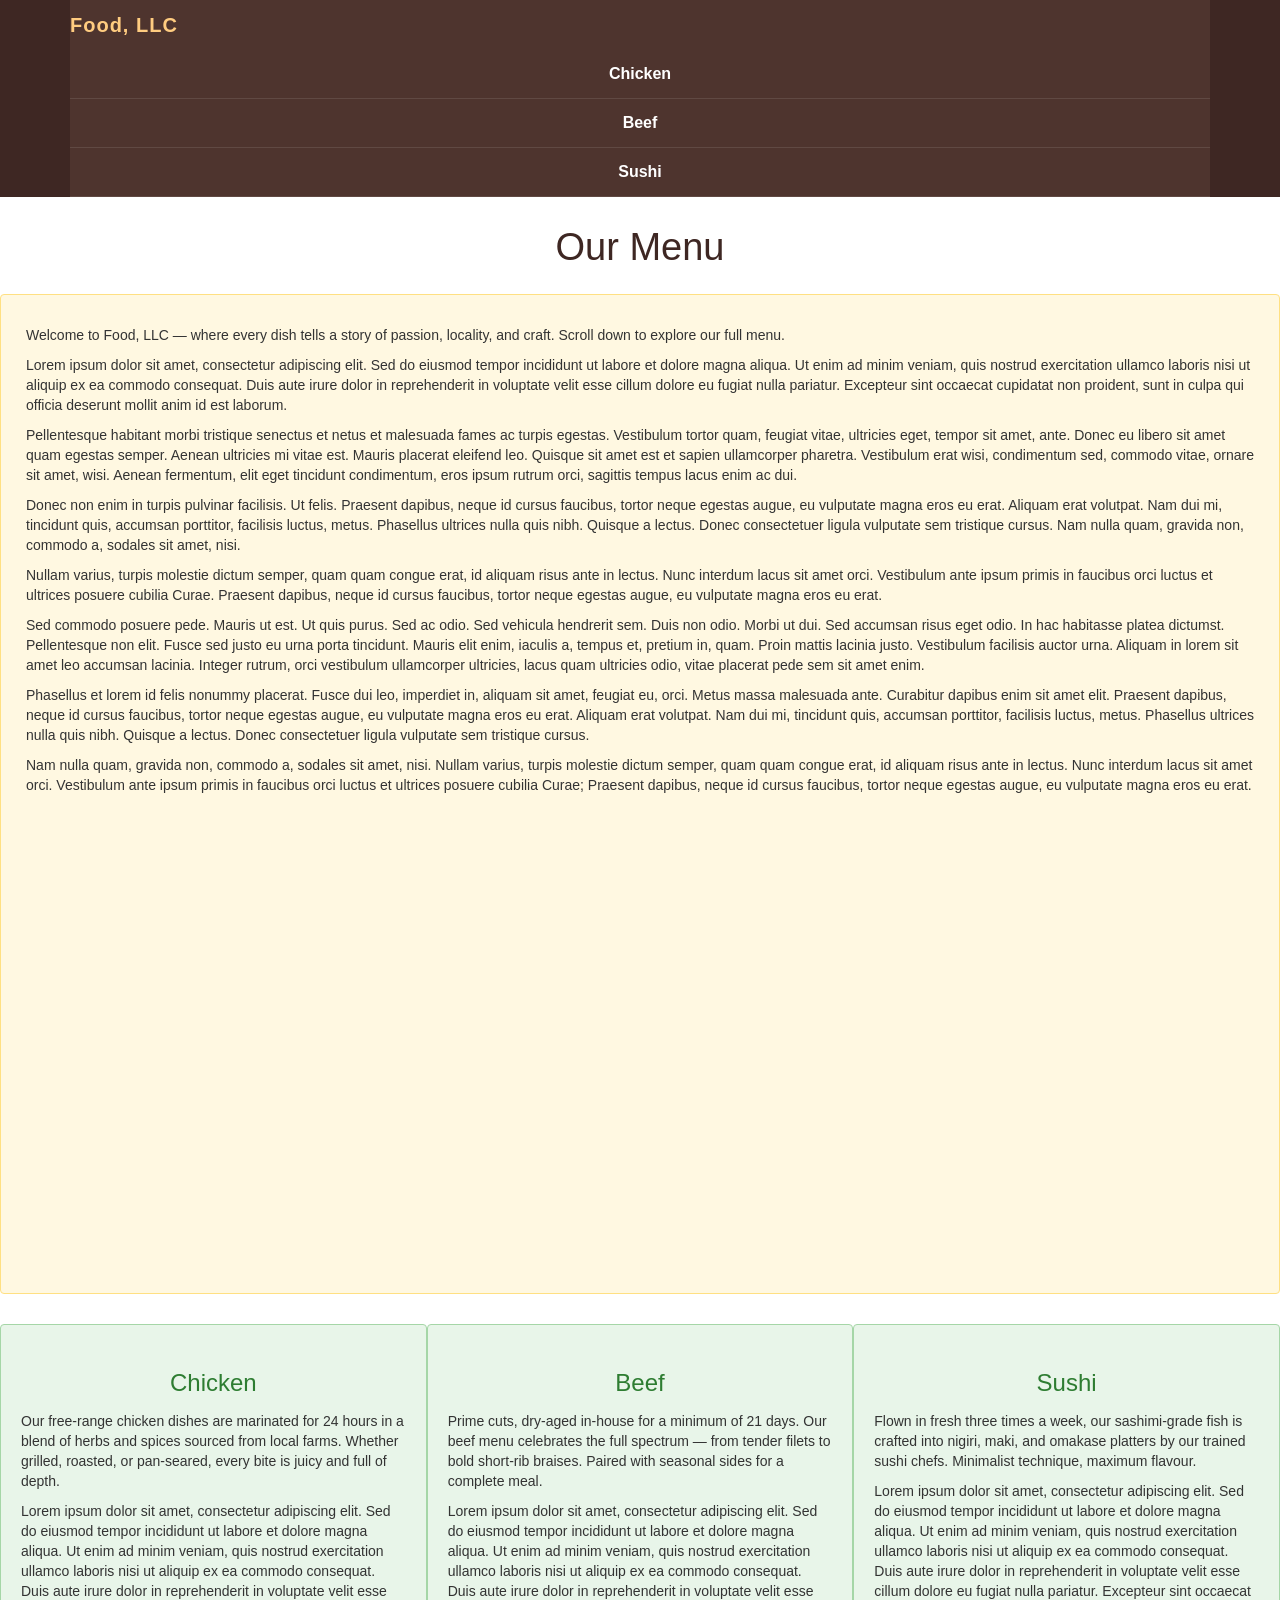
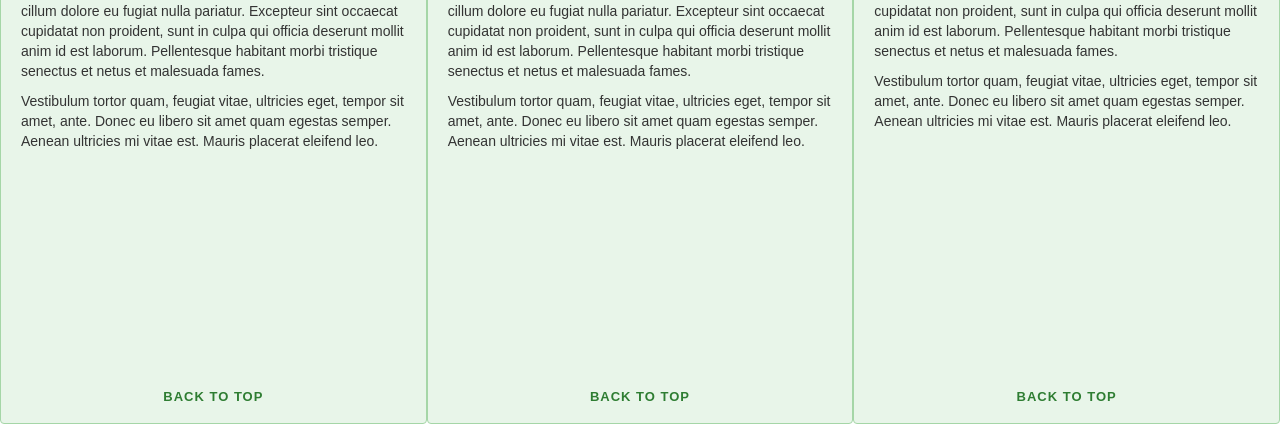
<file: module3-solution/index.html>
<!DOCTYPE html>
<html lang="en">
<head>
  <meta charset="UTF-8">
  <meta http-equiv="X-UA-Compatible" content="IE=edge">
  <meta name="viewport" content="width=device-width, initial-scale=1">
  <title>Food, LLC</title>

  <!-- Bootstrap 3.3.7 CSS (CDN) -->
  <link rel="stylesheet"
        href="https://maxcdn.bootstrapcdn.com/bootstrap/3.3.7/css/bootstrap.min.css">

  <!-- External stylesheet – NO inline styles used anywhere -->
  <link rel="stylesheet" href="css/styles.css">
</head>
<body>

  <!-- ======================================================
       NAVBAR
       • No navbar-fixed-top  →  scrolls away with the page
       • navbar-brand "Food, LLC" left-aligned (Bootstrap default)
       • Hamburger button shown ONLY on xs (Bootstrap hides
         .navbar-toggle on sm+ by default; we keep it that way)
       ====================================================== -->
  <nav class="navbar navbar-default" id="top">
    <div class="container">

      <div class="navbar-header">

        <!-- Toggle button: Bootstrap already hides this on sm/md/lg.
             The hint says "use visible-xs" — Bootstrap's .navbar-toggle
             is display:none on sm+ out of the box, which satisfies the
             grading criterion. Adding visible-xs explicitly also works. -->
        <button type="button"
                class="navbar-toggle collapsed visible-xs"
                data-toggle="collapse"
                data-target="#navbar-menu"
                aria-expanded="false">
          <span class="sr-only">Toggle navigation</span>
          <span class="icon-bar"></span>
          <span class="icon-bar"></span>
          <span class="icon-bar"></span>
        </button>

        <!-- Brand name, left-aligned via navbar-brand -->
        <a class="navbar-brand" href="#">Food, LLC</a>
      </div>

      <!-- Collapsible dropdown – only functional on xs.
           On sm/md the button is hidden so this stays collapsed. -->
      <div class="collapse navbar-collapse" id="navbar-menu">
        <ul class="nav navbar-nav">
          <!-- Each item label centered with Bootstrap text-center -->
          <li><a class="text-center" href="#chicken">Chicken</a></li>
          <li><a class="text-center" href="#beef">Beef</a></li>
          <li><a class="text-center" href="#sushi">Sushi</a></li>
        </ul>
      </div>

    </div><!-- /.container -->
  </nav>


  <!-- ======================================================
       PAGE HEADING  –  centered with Bootstrap text-center
       ====================================================== -->
  <div class="container">
    <h1 id="menu-heading" class="text-center page-heading">Our Menu</h1>
  </div>


  <!-- ======================================================
       REQUIRED GRADED SECTION
       • container-fluid wraps the grid
       • col-xs-12  →  full width on ALL breakpoints
       • min-height: 1000px set in CSS  →  forces scrolling
       • Distinct background colour set in CSS (no inline style)
       ====================================================== -->
  <div class="container-fluid">
    <div class="row">
      <div class="col-xs-12 menu-section">

        <p>Welcome to Food, LLC — where every dish tells a story of passion,
           locality, and craft. Scroll down to explore our full menu.</p>

        <p>Lorem ipsum dolor sit amet, consectetur adipiscing elit. Sed do
           eiusmod tempor incididunt ut labore et dolore magna aliqua. Ut enim
           ad minim veniam, quis nostrud exercitation ullamco laboris nisi ut
           aliquip ex ea commodo consequat. Duis aute irure dolor in
           reprehenderit in voluptate velit esse cillum dolore eu fugiat nulla
           pariatur. Excepteur sint occaecat cupidatat non proident, sunt in
           culpa qui officia deserunt mollit anim id est laborum.</p>

        <p>Pellentesque habitant morbi tristique senectus et netus et malesuada
           fames ac turpis egestas. Vestibulum tortor quam, feugiat vitae,
           ultricies eget, tempor sit amet, ante. Donec eu libero sit amet quam
           egestas semper. Aenean ultricies mi vitae est. Mauris placerat
           eleifend leo. Quisque sit amet est et sapien ullamcorper pharetra.
           Vestibulum erat wisi, condimentum sed, commodo vitae, ornare sit
           amet, wisi. Aenean fermentum, elit eget tincidunt condimentum, eros
           ipsum rutrum orci, sagittis tempus lacus enim ac dui.</p>

        <p>Donec non enim in turpis pulvinar facilisis. Ut felis. Praesent
           dapibus, neque id cursus faucibus, tortor neque egestas augue, eu
           vulputate magna eros eu erat. Aliquam erat volutpat. Nam dui mi,
           tincidunt quis, accumsan porttitor, facilisis luctus, metus. Phasellus
           ultrices nulla quis nibh. Quisque a lectus. Donec consectetuer ligula
           vulputate sem tristique cursus. Nam nulla quam, gravida non, commodo
           a, sodales sit amet, nisi.</p>

        <p>Nullam varius, turpis molestie dictum semper, quam quam congue erat,
           id aliquam risus ante in lectus. Nunc interdum lacus sit amet orci.
           Vestibulum ante ipsum primis in faucibus orci luctus et ultrices
           posuere cubilia Curae. Praesent dapibus, neque id cursus faucibus,
           tortor neque egestas augue, eu vulputate magna eros eu erat.</p>

        <p>Sed commodo posuere pede. Mauris ut est. Ut quis purus. Sed ac odio.
           Sed vehicula hendrerit sem. Duis non odio. Morbi ut dui. Sed accumsan
           risus eget odio. In hac habitasse platea dictumst. Pellentesque non
           elit. Fusce sed justo eu urna porta tincidunt. Mauris elit enim,
           iaculis a, tempus et, pretium in, quam. Proin mattis lacinia justo.
           Vestibulum facilisis auctor urna. Aliquam in lorem sit amet leo
           accumsan lacinia. Integer rutrum, orci vestibulum ullamcorper
           ultricies, lacus quam ultricies odio, vitae placerat pede sem sit
           amet enim.</p>

        <p>Phasellus et lorem id felis nonummy placerat. Fusce dui leo, imperdiet
           in, aliquam sit amet, feugiat eu, orci. Metus massa malesuada ante.
           Curabitur dapibus enim sit amet elit. Praesent dapibus, neque id
           cursus faucibus, tortor neque egestas augue, eu vulputate magna eros
           eu erat. Aliquam erat volutpat. Nam dui mi, tincidunt quis, accumsan
           porttitor, facilisis luctus, metus. Phasellus ultrices nulla quis
           nibh. Quisque a lectus. Donec consectetuer ligula vulputate sem
           tristique cursus.</p>

        <p>Nam nulla quam, gravida non, commodo a, sodales sit amet, nisi.
           Nullam varius, turpis molestie dictum semper, quam quam congue erat,
           id aliquam risus ante in lectus. Nunc interdum lacus sit amet orci.
           Vestibulum ante ipsum primis in faucibus orci luctus et ultrices
           posuere cubilia Curae; Praesent dapibus, neque id cursus faucibus,
           tortor neque egestas augue, eu vulputate magna eros eu erat.</p>

      </div>
    </div>
  </div>


  <!-- ======================================================
       OPTIONAL (UNGRADED) – 3-column sections
       Layout:
         Desktop (md): 3 × col-md-4   → side by side
         Tablet  (sm): 2 × col-sm-6, 1 × col-sm-12
         Mobile  (xs): each col-xs-12 → stacked
       ====================================================== -->
  <div class="container-fluid">
    <div class="row">

      <!-- ---- Chicken ---- -->
      <div id="chicken" class="col-xs-12 col-sm-6 col-md-4 col-section">
        <h3 class="text-center">Chicken</h3>
        <p>Our free-range chicken dishes are marinated for 24 hours in a blend
           of herbs and spices sourced from local farms. Whether grilled, roasted,
           or pan-seared, every bite is juicy and full of depth.</p>
        <p>Lorem ipsum dolor sit amet, consectetur adipiscing elit. Sed do
           eiusmod tempor incididunt ut labore et dolore magna aliqua. Ut enim
           ad minim veniam, quis nostrud exercitation ullamco laboris nisi ut
           aliquip ex ea commodo consequat. Duis aute irure dolor in
           reprehenderit in voluptate velit esse cillum dolore eu fugiat nulla
           pariatur. Excepteur sint occaecat cupidatat non proident, sunt in
           culpa qui officia deserunt mollit anim id est laborum. Pellentesque
           habitant morbi tristique senectus et netus et malesuada fames.</p>
        <p>Vestibulum tortor quam, feugiat vitae, ultricies eget, tempor sit
           amet, ante. Donec eu libero sit amet quam egestas semper. Aenean
           ultricies mi vitae est. Mauris placerat eleifend leo.</p>
        <a class="back-to-top" href="#menu-heading">Back to Top</a>
      </div>

      <!-- ---- Beef ---- -->
      <div id="beef" class="col-xs-12 col-sm-6 col-md-4 col-section">
        <h3 class="text-center">Beef</h3>
        <p>Prime cuts, dry-aged in-house for a minimum of 21 days. Our beef
           menu celebrates the full spectrum — from tender filets to bold
           short-rib braises. Paired with seasonal sides for a complete meal.</p>
        <p>Lorem ipsum dolor sit amet, consectetur adipiscing elit. Sed do
           eiusmod tempor incididunt ut labore et dolore magna aliqua. Ut enim
           ad minim veniam, quis nostrud exercitation ullamco laboris nisi ut
           aliquip ex ea commodo consequat. Duis aute irure dolor in
           reprehenderit in voluptate velit esse cillum dolore eu fugiat nulla
           pariatur. Excepteur sint occaecat cupidatat non proident, sunt in
           culpa qui officia deserunt mollit anim id est laborum. Pellentesque
           habitant morbi tristique senectus et netus et malesuada fames.</p>
        <p>Vestibulum tortor quam, feugiat vitae, ultricies eget, tempor sit
           amet, ante. Donec eu libero sit amet quam egestas semper. Aenean
           ultricies mi vitae est. Mauris placerat eleifend leo.</p>
        <a class="back-to-top" href="#menu-heading">Back to Top</a>
      </div>

      <!-- ---- Sushi ---- -->
      <div id="sushi" class="col-xs-12 col-sm-12 col-md-4 col-section">
        <h3 class="text-center">Sushi</h3>
        <p>Flown in fresh three times a week, our sashimi-grade fish is crafted
           into nigiri, maki, and omakase platters by our trained sushi chefs.
           Minimalist technique, maximum flavour.</p>
        <p>Lorem ipsum dolor sit amet, consectetur adipiscing elit. Sed do
           eiusmod tempor incididunt ut labore et dolore magna aliqua. Ut enim
           ad minim veniam, quis nostrud exercitation ullamco laboris nisi ut
           aliquip ex ea commodo consequat. Duis aute irure dolor in
           reprehenderit in voluptate velit esse cillum dolore eu fugiat nulla
           pariatur. Excepteur sint occaecat cupidatat non proident, sunt in
           culpa qui officia deserunt mollit anim id est laborum. Pellentesque
           habitant morbi tristique senectus et netus et malesuada fames.</p>
        <p>Vestibulum tortor quam, feugiat vitae, ultricies eget, tempor sit
           amet, ante. Donec eu libero sit amet quam egestas semper. Aenean
           ultricies mi vitae est. Mauris placerat eleifend leo.</p>
        <a class="back-to-top" href="#menu-heading">Back to Top</a>
      </div>

    </div><!-- /.row -->
  </div><!-- /.container-fluid -->


  <!-- jQuery + Bootstrap JS (required for navbar collapse toggle) -->
  <script src="https://ajax.googleapis.com/ajax/libs/jquery/1.12.4/jquery.min.js"></script>
  <script src="https://maxcdn.bootstrapcdn.com/bootstrap/3.3.7/js/bootstrap.min.js"></script>
</body>
</html>
</file>
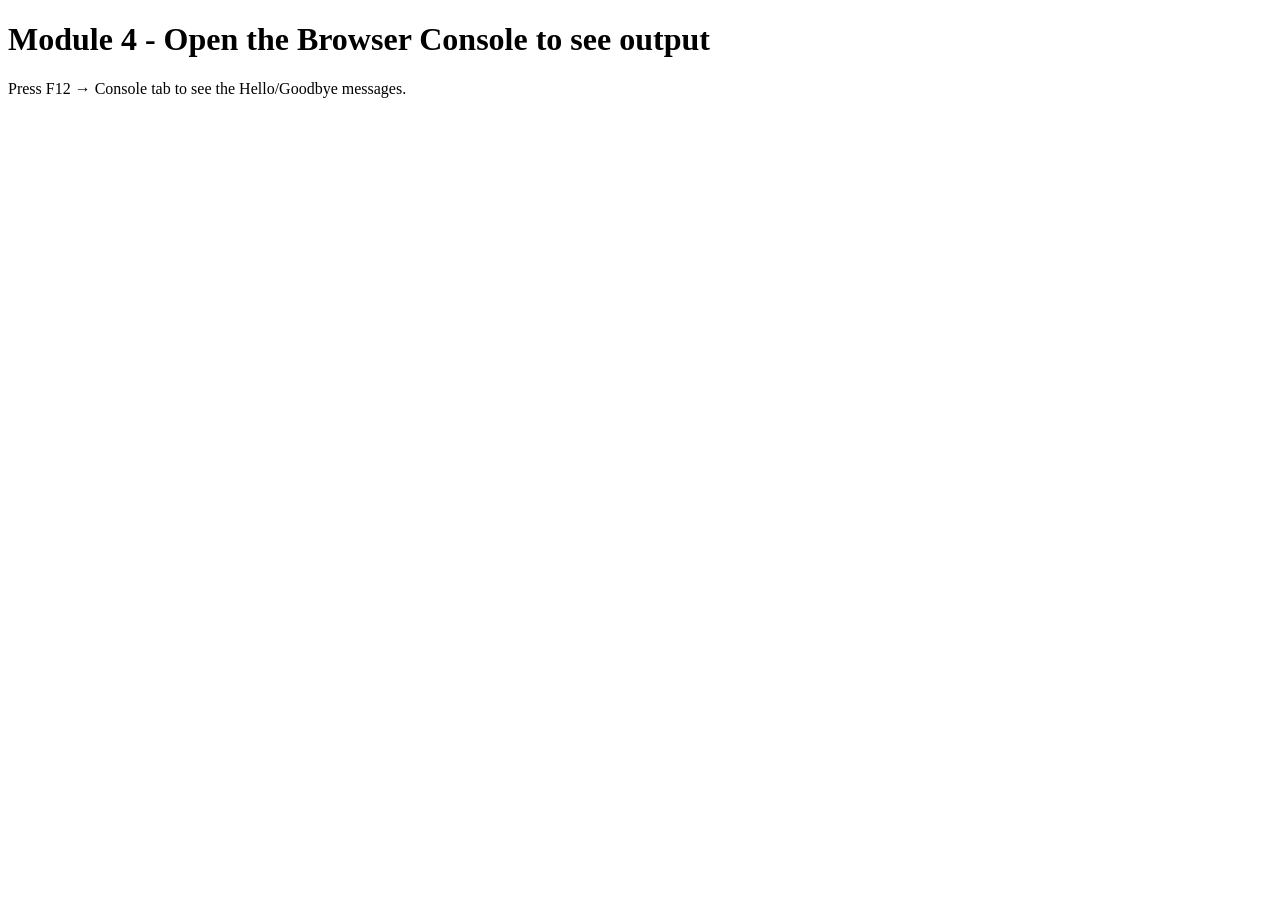
<file: module4-solution/index.html>
<!DOCTYPE html>
<html lang="en">
<head>
  <meta charset="UTF-8">
  <meta name="viewport" content="width=device-width, initial-scale=1">
  <title>Module 4 Solution</title>
</head>
<body>
  <h1>Module 4 - Open the Browser Console to see output</h1>
  <p>Press F12 → Console tab to see the Hello/Goodbye messages.</p>

  <!-- Load utility libraries first, then main script -->
  <script src="js/utilities.js"></script>
  <script src="js/nameutil.js"></script>
  <script src="js/script.js"></script>
</body>
</html>
</file>
<file: module3-solution/css/styles.css>
/* ============================================================
   Food, LLC  –  Module 3 Assignment  –  External Stylesheet
   NO inline styles are used anywhere in this project.
   ============================================================ */

/* ---------- Navbar ---------- */
.navbar {
  background-color: #3e2723;   /* dark brown */
  border: none;
  border-radius: 0;
  margin-bottom: 0;
}

.navbar-brand {
  color: #ffcc80 !important;   /* warm amber */
  font-size: 20px;
  font-weight: bold;
  letter-spacing: 1px;
}

.navbar-brand:hover {
  color: #ffe0b2 !important;
}

/* Hamburger icon bars */
.navbar-toggle {
  border-color: #ffcc80;
}
.navbar-toggle .icon-bar {
  background-color: #ffcc80;
}
.navbar-toggle:hover,
.navbar-toggle:focus {
  background-color: rgba(255, 204, 128, 0.15);
}

/* ---------- Mobile dropdown ---------- */
/* Give the collapsed area a distinct background */
.navbar-collapse {
  background-color: #4e342e;   /* slightly lighter brown */
  padding-left: 0;
  padding-right: 0;
}

/* Full-width nav items */
.navbar-nav {
  margin: 0;
  width: 100%;
}
.navbar-nav > li {
  width: 100%;
}
.navbar-nav > li > a {
  color: #fff !important;
  font-size: 16px;
  font-weight: 600;
  padding: 14px 15px;
  border-bottom: 1px solid rgba(255,255,255,0.1);
}
.navbar-nav > li > a:hover,
.navbar-nav > li > a:focus {
  background-color: rgba(255, 204, 128, 0.2) !important;
  color: #ffcc80 !important;
}

/* ---------- Page heading ---------- */
.page-heading {
  margin-top: 30px;
  margin-bottom: 25px;
  font-size: 38px;
  color: #3e2723;
}

/* ---------- Required single-section ---------- */
.menu-section {
  background-color: #fff8e1;   /* distinct from page background */
  border: 1px solid #ffe082;
  border-radius: 4px;
  min-height: 1000px;          /* tall enough to require scrolling */
  padding: 30px 25px;
  margin-bottom: 30px;
}

/* ---------- Optional 3-column sections ---------- */
.col-section {
  background-color: #e8f5e9;
  border: 1px solid #a5d6a7;
  border-radius: 4px;
  min-height: 700px;
  padding: 25px 20px 50px;
  margin-bottom: 20px;
  position: relative;
}

.col-section h3 {
  color: #2e7d32;
  margin-bottom: 15px;
}

.back-to-top {
  position: absolute;
  bottom: 16px;
  left: 50%;
  transform: translateX(-50%);
  color: #2e7d32;
  font-size: 13px;
  font-weight: 700;
  text-decoration: none;
  text-transform: uppercase;
  letter-spacing: 1px;
  white-space: nowrap;
}
.back-to-top:hover {
  color: #ffcc80;
}
</file>
